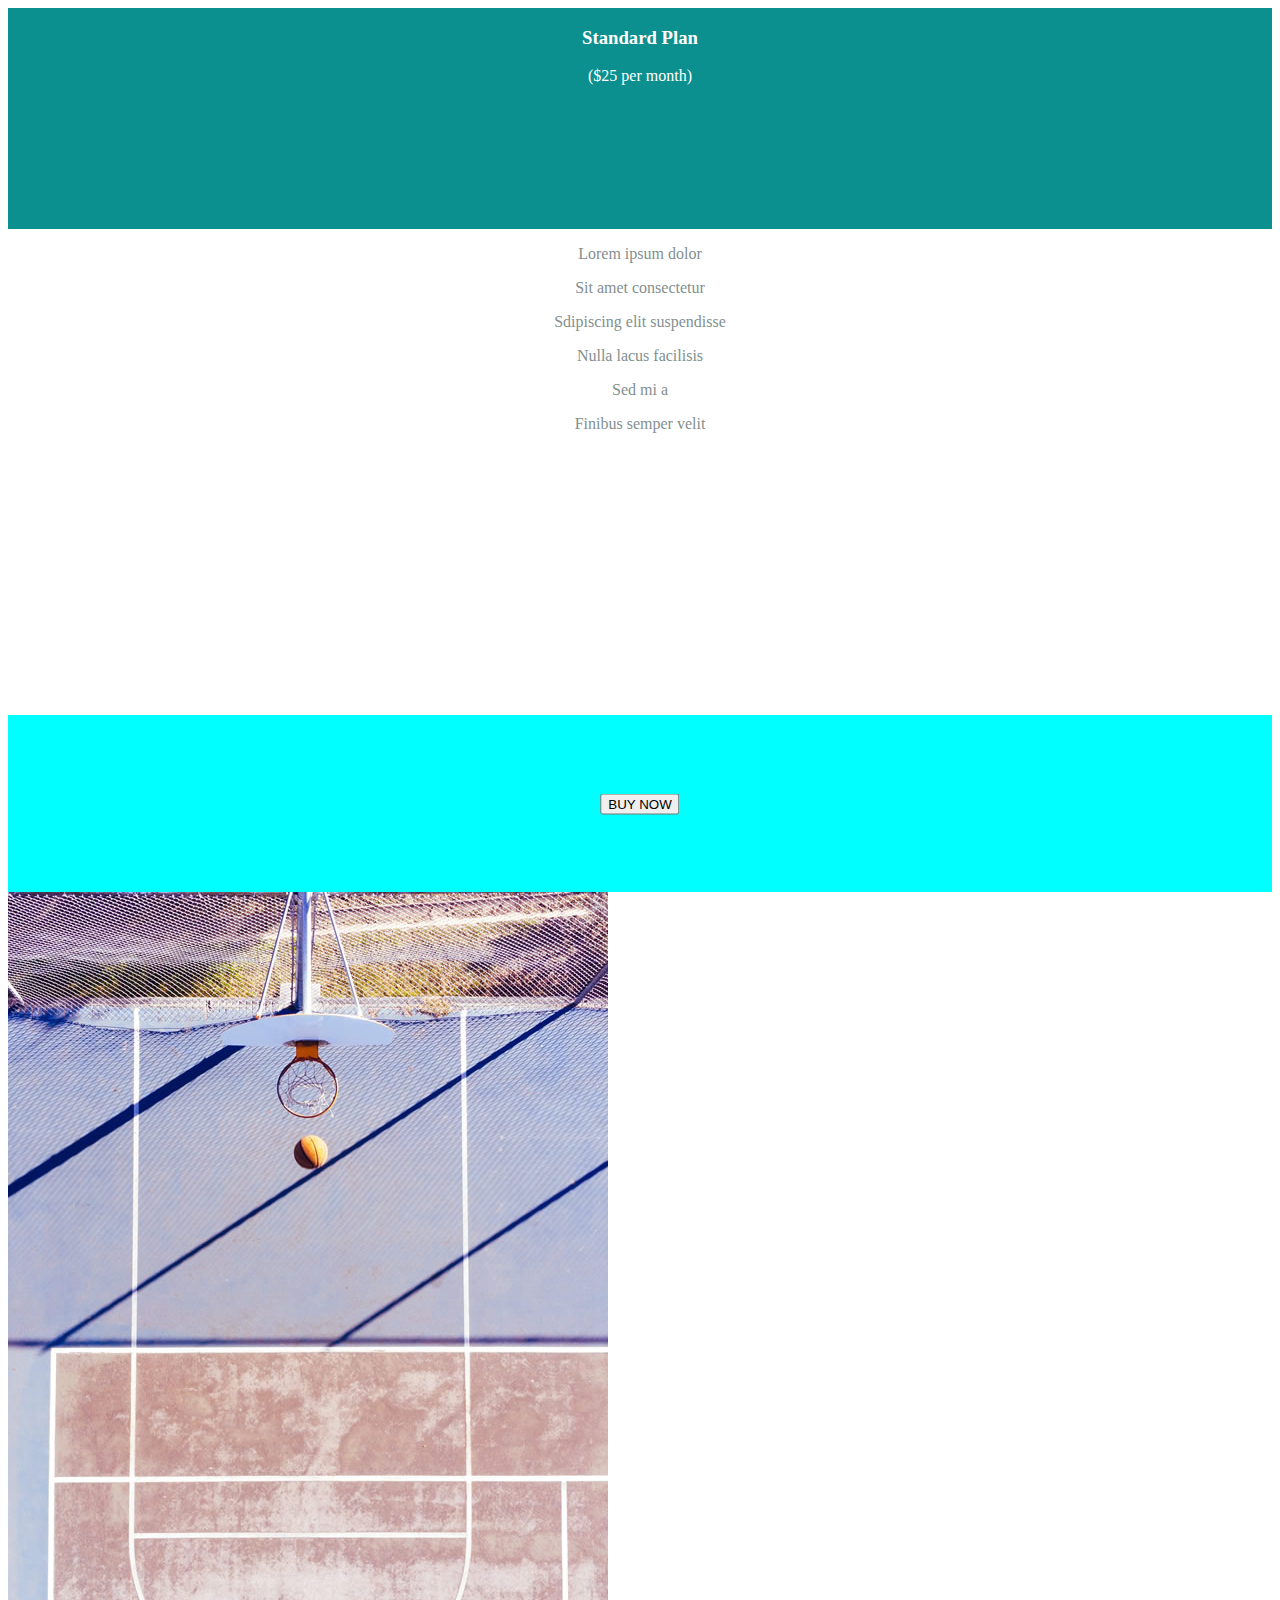
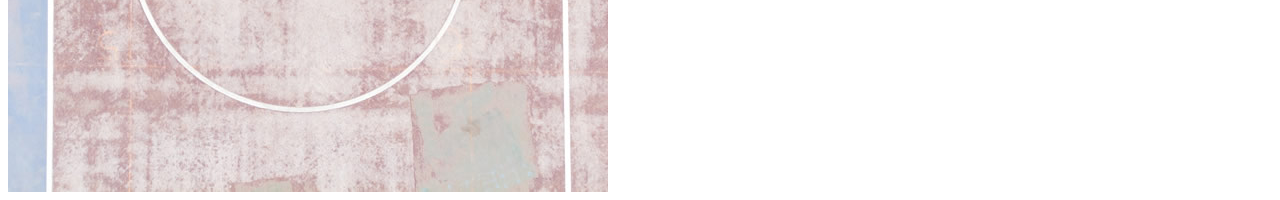
<file: design_cartao.html>
<html>
  <head>
    <meta charset="UTF-8">
    <link rel="stylesheet" href="design_cartao.css">
  </head>
  <body>
    <!-- Pegue essa div e coloque no "frame" do cartão da compra -->
    <div class="oferta">
      <div class="oferta_cabecalho">
        <h3> Standard Plan </h4>
        <p> ($25 per month) </p>
      </div>
      <div class="oferta_texto">
        <p> Lorem ipsum dolor </p>
        <p> Sit amet consectetur </p>
        <p> Sdipiscing elit suspendisse </p>
        <p> Nulla lacus facilisis </p>
        <p> Sed mi a </p>
        <p> Finibus semper velit </p>
      </div>
      <div class="oferta_botao">
        <button tag="button" class="oferta_botao_btn"> BUY NOW </button>
      </div>
    </div>

    <!-- Pegue essa outra div e coloque no "frame" da imagem -->
    <div>
      <img src="img/image-03.jpg"/>
    </div>

    <!-- Está responsivo, então é pra ficar bonitinho quando tu encaixar. Deveria. -->
  </body>
</html>
</file>
<file: design_cartao.css>
.oferta {
  background-color: black;
  height: 100%;
  width: 100%;
  border-width: 10px;
}

.oferta_cabecalho {
  background-color: #0b8f8f;
  height: 25%;
  width: 100%;
  color: #ffffff;
  text-align: center;
  display: inline-block;
  vertical-align: middle;
  font-size: 16px;
}

.oferta_texto {
  background-color: #ffffff;
  color: #838f8f;
  height: 55%;
  width: 100%;
  text-align: center;
  display: inline-block;
  vertical-align: middle;
  font-size: 16px;
}

.oferta_botao {
  height: 20%;
  background-color: aqua;
  position: relative;
}

.oferta_botao_btn {
  position: absolute;
  top: 50%;
  left: 50%;
  transform: translate(-50%, -50%)
}
</file>
